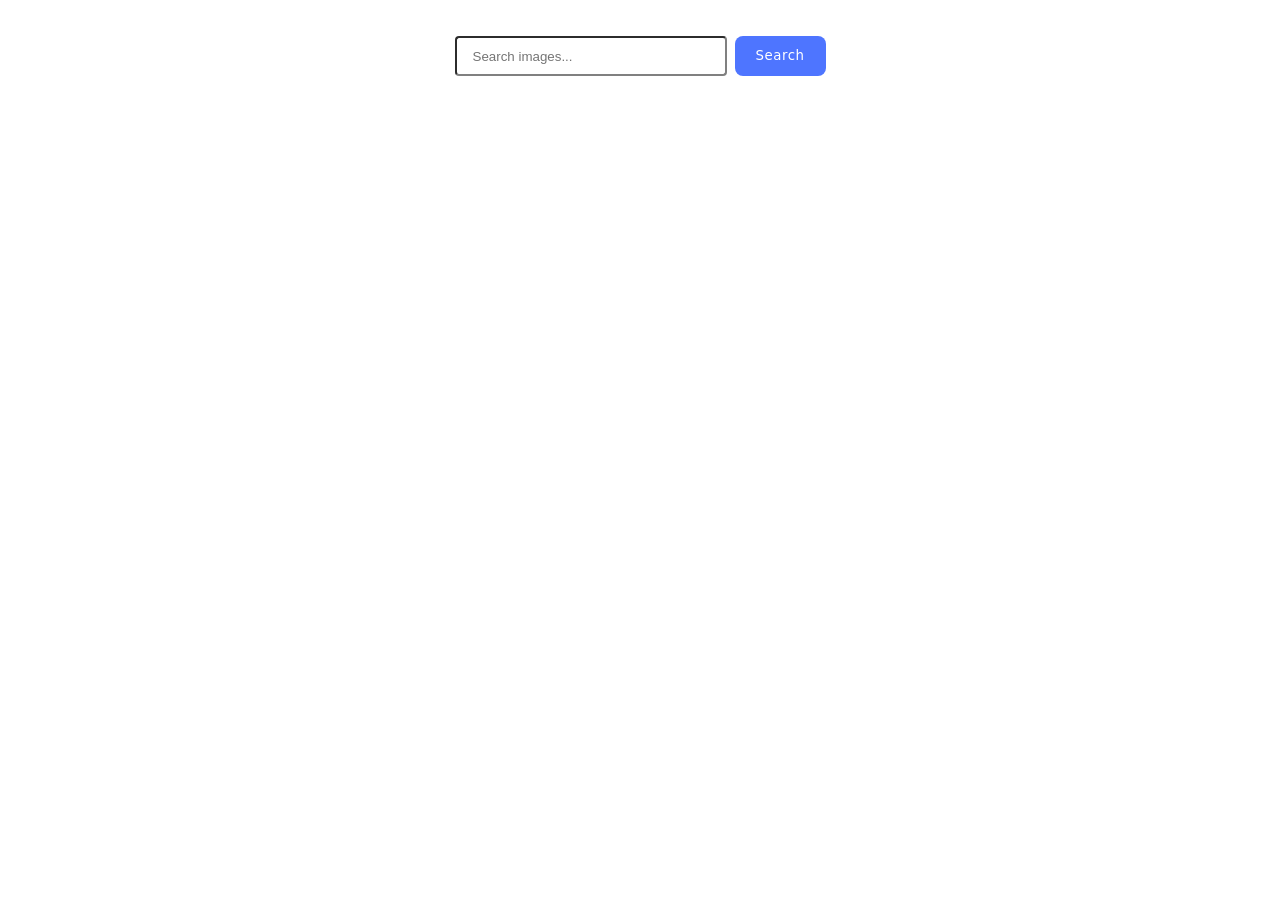
<file: src/index.html>
<!DOCTYPE html>
<html lang="en">
  <head>
    <meta charset="UTF-8" />
    <link rel="icon" type="image/svg+xml" href="/favicon.svg" />
    <meta name="viewport" content="width=device-width, initial-scale=1.0" />
    <title>Vanilla App Template</title>
    <link rel="stylesheet" href="./css/styles.css" />
  </head>
  <body>
    <main>
      <form class="form">
        <label class="form-label">
          <input
            class="form-input"
            type="text"
            name="search-text"
            placeholder="Search images..."
            required
          />
        </label>
        <button class="form-button" type="submit">Search</button>
      </form>

      <ul class="gallery"></ul>
      <div class="load-more-wrapper">
        <button type="button" class="load-more-button visually-hidden">
          Load more
        </button>
      </div>
      <div class="loader-wrapper">
        <span class="loader visually-hidden"></span>
      </div>
      <script type="module" src="./main.js"></script>
    </main>
  </body>
</html>
</file>
<file: src/css/styles.css>
@import url('./reset.css');
@import url('./base.css');

.form {
  display: flex;
  justify-content: center;
  margin-top: 36px;
}
.form-label {
  font-family: var(--font-family);
  line-height: 150%;
  letter-spacing: 0.04em;
  color: #808080;
}
.form-input {
  outline: none;
  border-radius: 4px;
  width: 272px;
  height: 40px;
  background: #fff;
  border-color: #808080;
  margin-right: 8px;
  padding: 8px 16px;
  box-sizing: border-box;
}
.form-input:hover {
  border-color: #000000;
}
.form-input:focus {
  border-color: #4e75ff;
}
.form-button {
  border-radius: 8px;
  padding: 8px 16px;
  width: 91px;
  height: 40px;
  background: #4e75ff;
  font-family: var(--font-family);
  font-weight: 500;
  line-height: 150%;
  letter-spacing: 0.04em;
  color: #fff;
  border: none;
  margin-bottom: 32px;
}
.form-button:hover {
  background: #6c8cff;
}
.gallery {
  display: flex;
  flex-wrap: wrap;
  justify-content: center;
  justify-self: center;
  gap: 24px;
  width: 1128px;
  margin-bottom: 32px;
}

.gallery-li {
  width: calc((100% - 48px) / 3);
  height: 200px;
}

.gallery-link {
}
.gallery-img {
  width: 100%;
  max-height: 152px;
}
.img-div {
  display: flex;
  justify-content: space-around;
  align-items: center;
  border-bottom: 1px solid #808080;
  border-left: 1px solid #808080;
  border-right: 1px solid #808080;
  width: 100%;
  height: 48px;
  background: #fff;
}
.img-p {
  display: flex;
  flex-direction: column;
  justify-content: space-around;
  align-items: center;
  font-family: var(--font-family);
  font-weight: 600;
  font-size: 12px;
  line-height: 133%;
  letter-spacing: 0.04em;
  color: #2e2f42;
}
.img-span {
  font-family: var(--font-family);
  font-weight: 400;
  font-size: 12px;
  line-height: 200%;
  letter-spacing: 0.04em;
  color: #2e2f42;
}
.loader-wrapper {
  display: flex;
  justify-content: center;
  align-items: center;
}
.loader {
  width: 48px;
  height: 48px;
  border-radius: 50%;
  display: inline-block;
  position: relative;
  background: linear-gradient(0deg, rgba(255, 61, 0, 0.2) 33%, #ff3d00 100%);
  box-sizing: border-box;
  animation: rotation 1s linear infinite;
}
.loader::after {
  content: '';
  box-sizing: border-box;
  position: absolute;
  left: 50%;
  top: 50%;
  transform: translate(-50%, -50%);
  width: 44px;
  height: 44px;
  border-radius: 50%;
  background: #263238;
}
@keyframes rotation {
  0% {
    transform: rotate(0deg);
  }
  100% {
    transform: rotate(360deg);
  }
}
.visually-hidden {
  position: absolute;
  width: 1px;
  height: 1px;
  margin: -1px;
  border: 0;
  padding: 0;

  white-space: nowrap;
  clip-path: inset(100%);
  clip: rect(0 0 0 0);
  overflow: hidden;
}
.load-more-wrapper {
  display: flex;
  justify-content: center;
}
.load-more-button {
  border: none;
  border-radius: 8px;
  padding: 8px 16px;
  width: 125px;
  height: 40px;
  background: #4e75ff;
  font-family: var(--font-family);
  font-weight: 500;
  line-height: 150%;
  letter-spacing: 0.04em;
  color: #fff;
}
.load-more-button:hover {
  background: #6c8cff;
}
</file>
